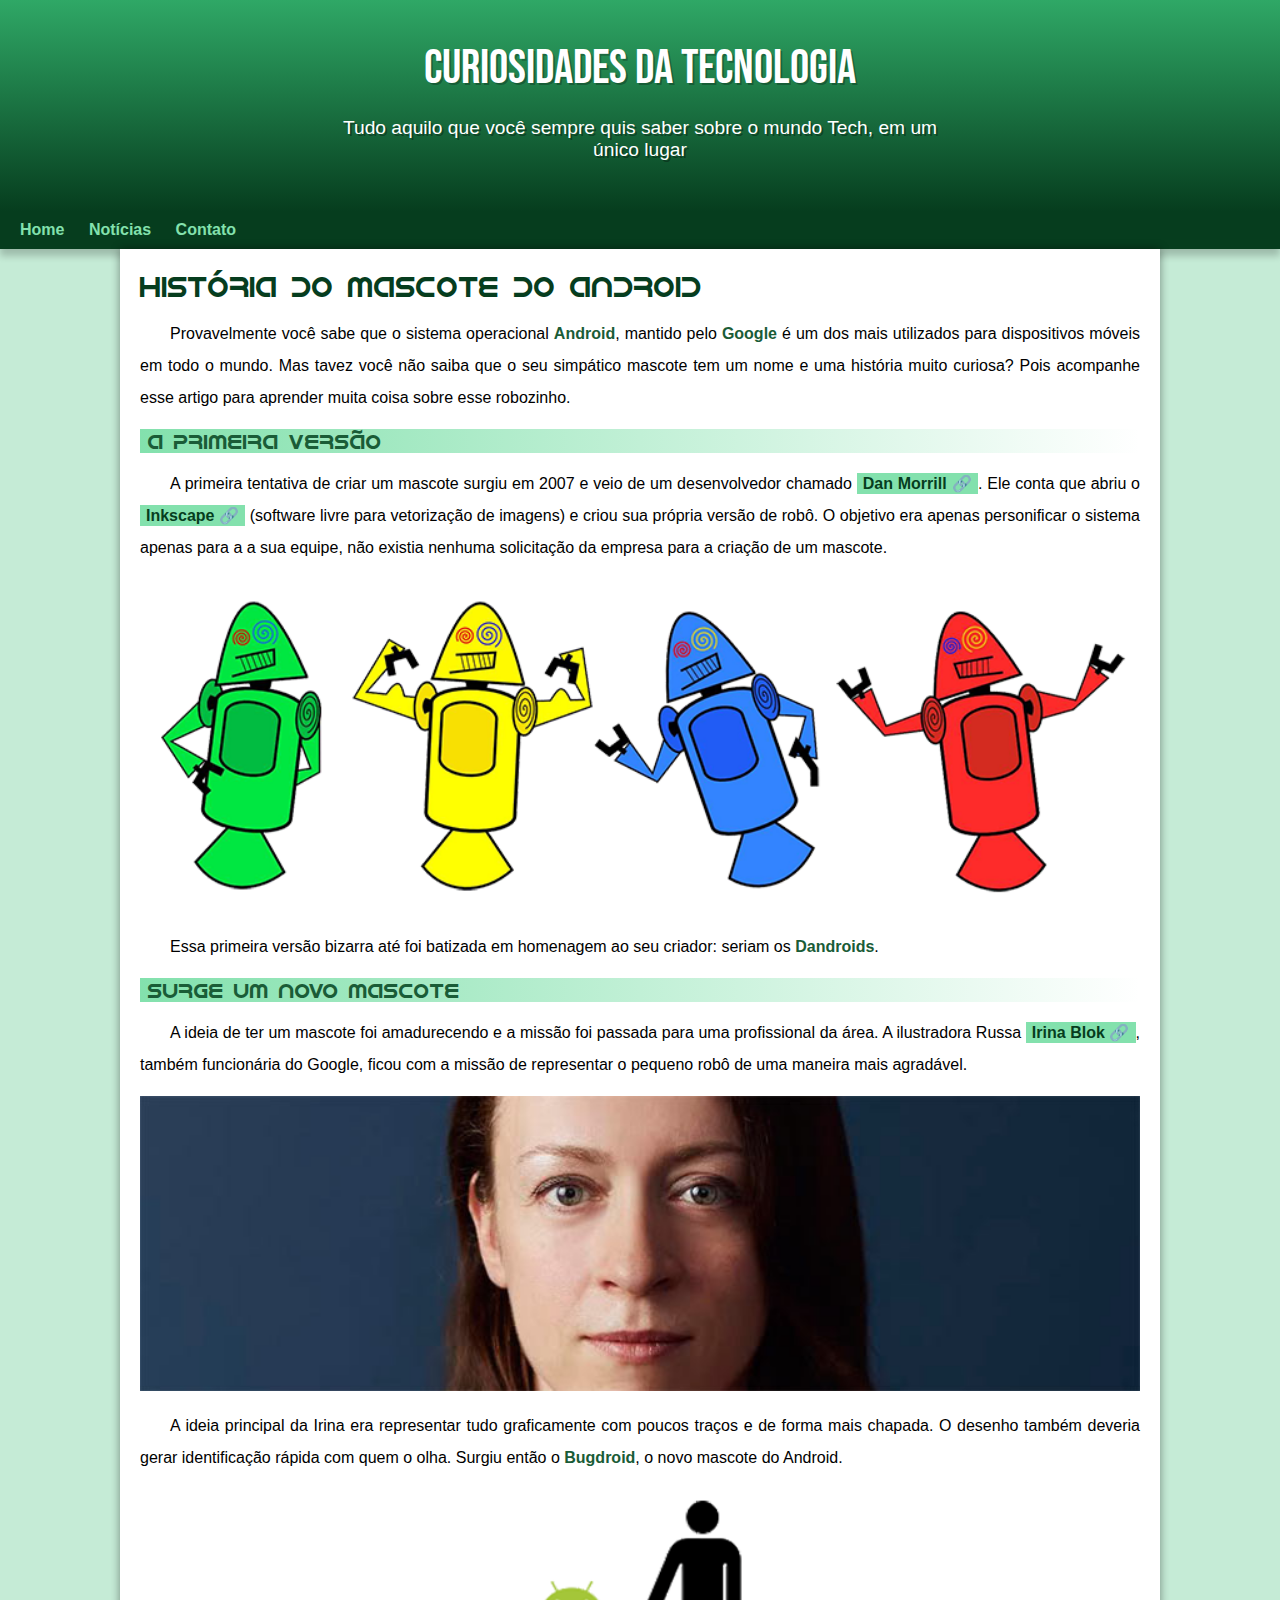
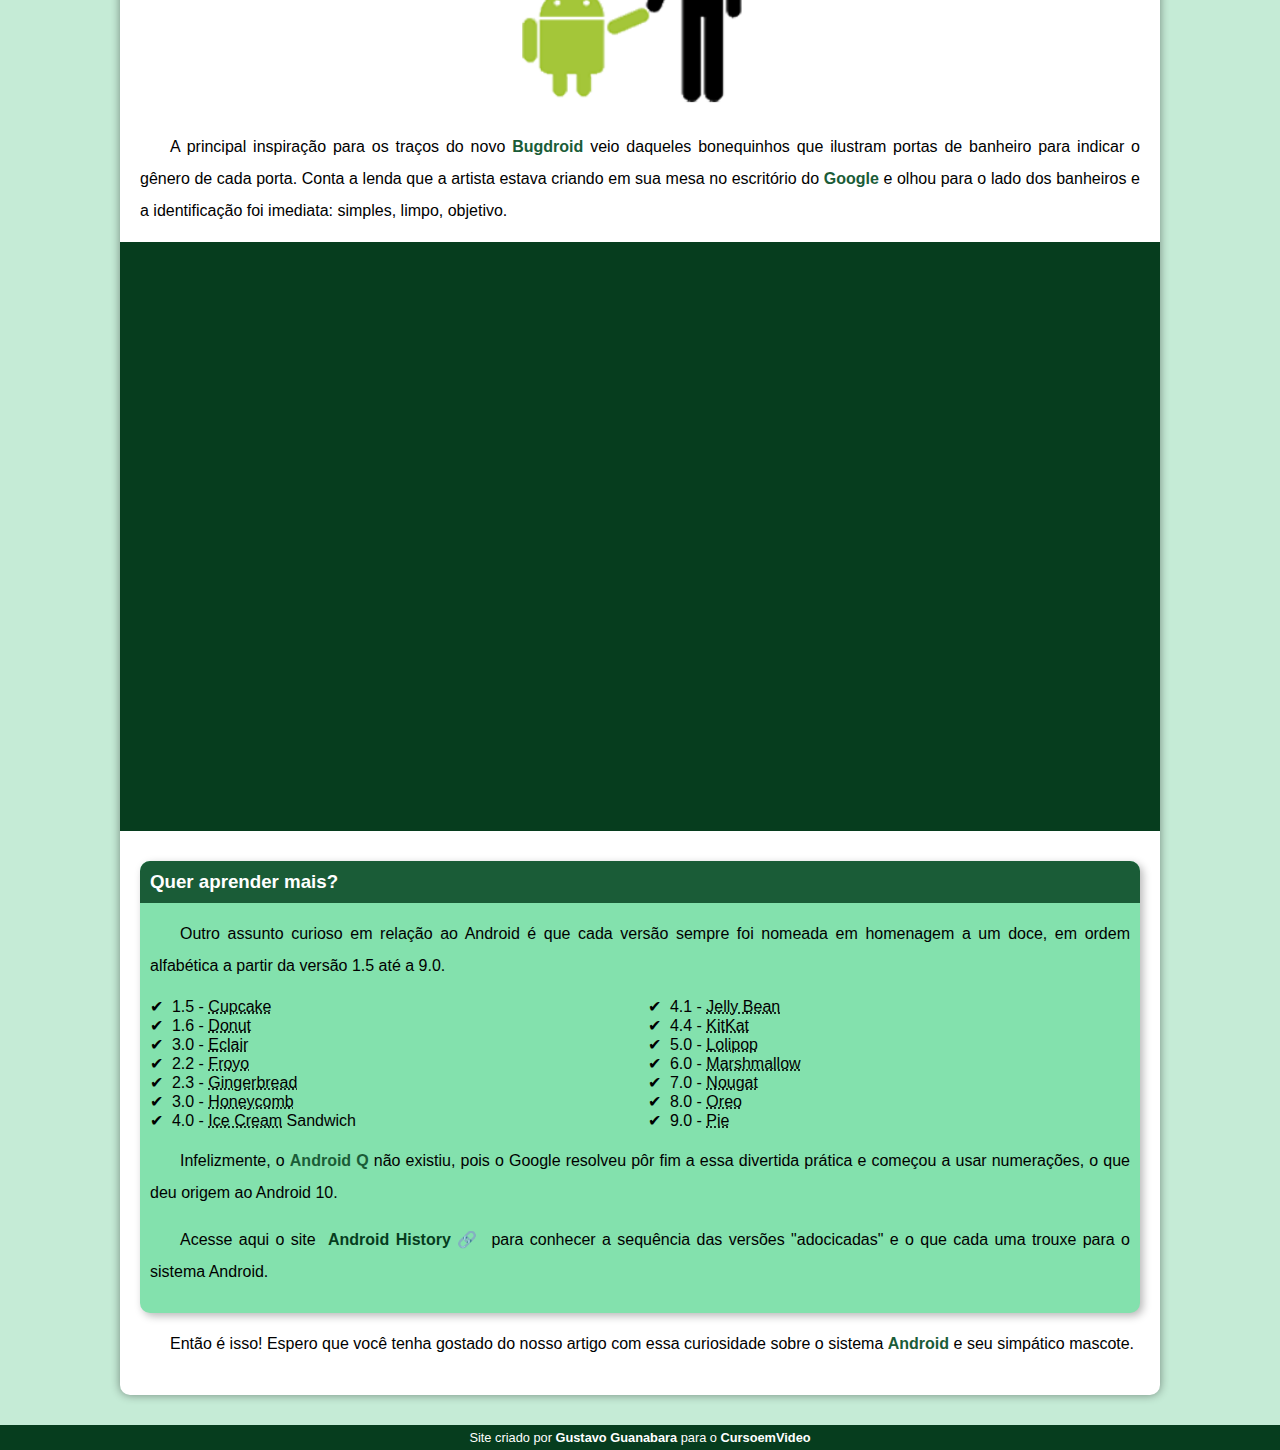
<file: index.html>
<!DOCTYPE html>
<html lang="pt-br">
<head>
    <meta charset="UTF-8">
    <meta name="viewport" content="width=device-width, initial-scale=1.0">
    <title>Como Surgiu o Android</title>
    <link rel="shortcut icon" href="imagens/favicon.ico" type="image/x-icon">
    <link rel="stylesheet" href="estilo/style.css">
</head>
<body>
    <header>
        <h1>Curiosidades da Tecnologia</h1>
        <p>Tudo aquilo que você sempre quis saber sobre o mundo Tech, em um único lugar</p>
    </header>
    <nav>
        <a href="#">Home</a>
        <a href="#">Notícias</a>
        <a href="#">Contato</a>
    </nav>
    <main>
        <article>
            <h1>História do Mascote do Android</h1>

            <p>Provavelmente você sabe que o sistema operacional <strong>Android</strong>, mantido pelo <strong>Google</strong> é um dos mais utilizados para dispositivos móveis em todo o mundo. Mas tavez você não saiba que o seu simpático mascote tem um nome e uma história muito curiosa? Pois acompanhe esse artigo para aprender muita coisa sobre esse robozinho.</p>

            <h2>A primeira versão</h2>

            <p>A primeira tentativa de criar um mascote surgiu em 2007 e veio de um desenvolvedor chamado <a href="https://androidcommunity.com/dan-morrill-shows-us-the-android-mascot-that-almost-was-20130103/" target="_blank" class="externo">Dan Morrill</a>. Ele conta que abriu o <a href="https://inkscape.org/" target="_blank" class="externo">Inkscape</a> (software livre para vetorização de imagens) e criou sua própria versão de robô. O objetivo era apenas personificar o sistema apenas para a a sua equipe, não existia nenhuma solicitação da empresa para a criação de um mascote.</p>

            <picture>
                <source media="(max-width: 670px )" srcset="imagens/dan-droids-pq.png">
                <img src="imagens/dan-droids.png" alt="Primeiro mascote do Android">
            </picture>

            <p>Essa primeira versão bizarra até foi batizada em homenagem ao seu criador: seriam os <strong>Dandroids</strong>.</p>

            <h2>Surge um novo mascote</h2>

            <p>A ideia de ter um mascote foi amadurecendo e a missão foi passada para uma profissional da área. A ilustradora Russa <a href="https://www.irinablok.com/" target="_blank" class="externo">Irina Blok</a>, também funcionária do Google, ficou com a missão de representar o pequeno robô de uma maneira mais agradável.</p>

            <picture>
                <source media="(max-width: 670px)" srcset="imagens/irina-blok-pq.jpg">
                <img src="imagens/irina-blok.jpg" alt="Irina Blok, criadora do Bugdroid">
            </picture>

            <p>A ideia principal da Irina era representar tudo graficamente com poucos traços e de forma mais chapada. O desenho também deveria gerar identificação rápida com quem o olha. Surgiu então o <strong>Bugdroid</strong>, o novo mascote do Android.</p>

            <img src="imagens/bugdroid.png" class="pequena" alt="Bugdroid">

            <p>A principal inspiração para os traços do novo <strong>Bugdroid</strong> veio daqueles bonequinhos que ilustram portas de banheiro para indicar o gênero de cada porta. Conta a lenda que a artista estava criando em sua mesa no escritório do <strong>Google</strong> e olhou para o lado dos banheiros e a identificação foi imediata: simples, limpo, objetivo.</p>

            <div class="video">
                <iframe width="560" height="315" src="https://www.youtube.com/embed/l2UDgpLz20M?si=HxjqefGdJGtVnyg1" title="YouTube video player" frameborder="0" allow="accelerometer; autoplay; clipboard-write; encrypted-media; gyroscope; picture-in-picture; web-share" referrerpolicy="strict-origin-when-cross-origin" allowfullscreen></iframe>
            </div>
            
            <aside>
                <h3>Quer aprender mais?</h3>

                <p>Outro assunto curioso em relação ao Android é que cada versão sempre foi nomeada em homenagem a um doce, em ordem alfabética a partir da versão 1.5 até a 9.0.</p>

                <ul>
                    <li>1.5 - <abbr title="Bolo de Copo">Cupcake</abbr></li>
                    <li>1.6 - <abbr title="Rosquinha">Donut</abbr></li>
                    <li>3.0 - <abbr title="Bomba">Eclair</abbr></li>
                    <li>2.2 - <abbr title="Iogurte Congelado">Froyo</abbr></li>
                    <li>2.3 - <abbr title="Biscoito de Gengibre">Gingerbread</abbr></li>
                    <li>3.0 - <abbr title="Favo de Mel">Honeycomb</abbr></li>
                    <li>4.0 - <abbr title="Sanduiche de Sorvete">Ice Cream</abbr> Sandwich</li>
                    <li>4.1 - <abbr title="Jujuba">Jelly Bean</abbr></li>
                    <li>4.4 - <abbr title="KitKat">KitKat</abbr></li>
                    <li>5.0 - <abbr title="Pirulito">Lolipop</abbr></li>
                    <li>6.0 - <abbr title="Marshmallow">Marshmallow</abbr></li>
                    <li>7.0 - <abbr title="Torrone">Nougat</abbr></li>
                    <li>8.0 - <abbr title="Oreo">Oreo</abbr></li>
                    <li>9.0 - <abbr title="Torta">Pie</abbr></li>
                </ul>

                <p>Infelizmente, o <strong>Android Q</strong> não existiu, pois o Google resolveu pôr fim a essa divertida prática e começou a usar numerações, o que deu origem ao Android 10.</p>

                <p>Acesse aqui o site <a href="https://www.android.com/intl/en_uk/what-is-android/" target="_blank" class="externo">Android History</a> para conhecer a sequência das versões "adocicadas" e o que cada uma trouxe para o sistema Android.</p>
            </aside>
            

            <p>Então é isso! Espero que você tenha gostado do nosso artigo com essa curiosidade sobre o sistema <strong>Android</strong> e seu simpático mascote.</p>
        </article>
    </main>
    <footer>
        <p>Site criado por <a href="https://gustavoguanabara.github.io/" target="_blank">Gustavo Guanabara</a> para o <a href="https://www.youtube.com/c/CursoemV%C3%ADdeo" target="_blank">CursoemVideo</a></p>
    </footer>
</body>
</html>
</file>
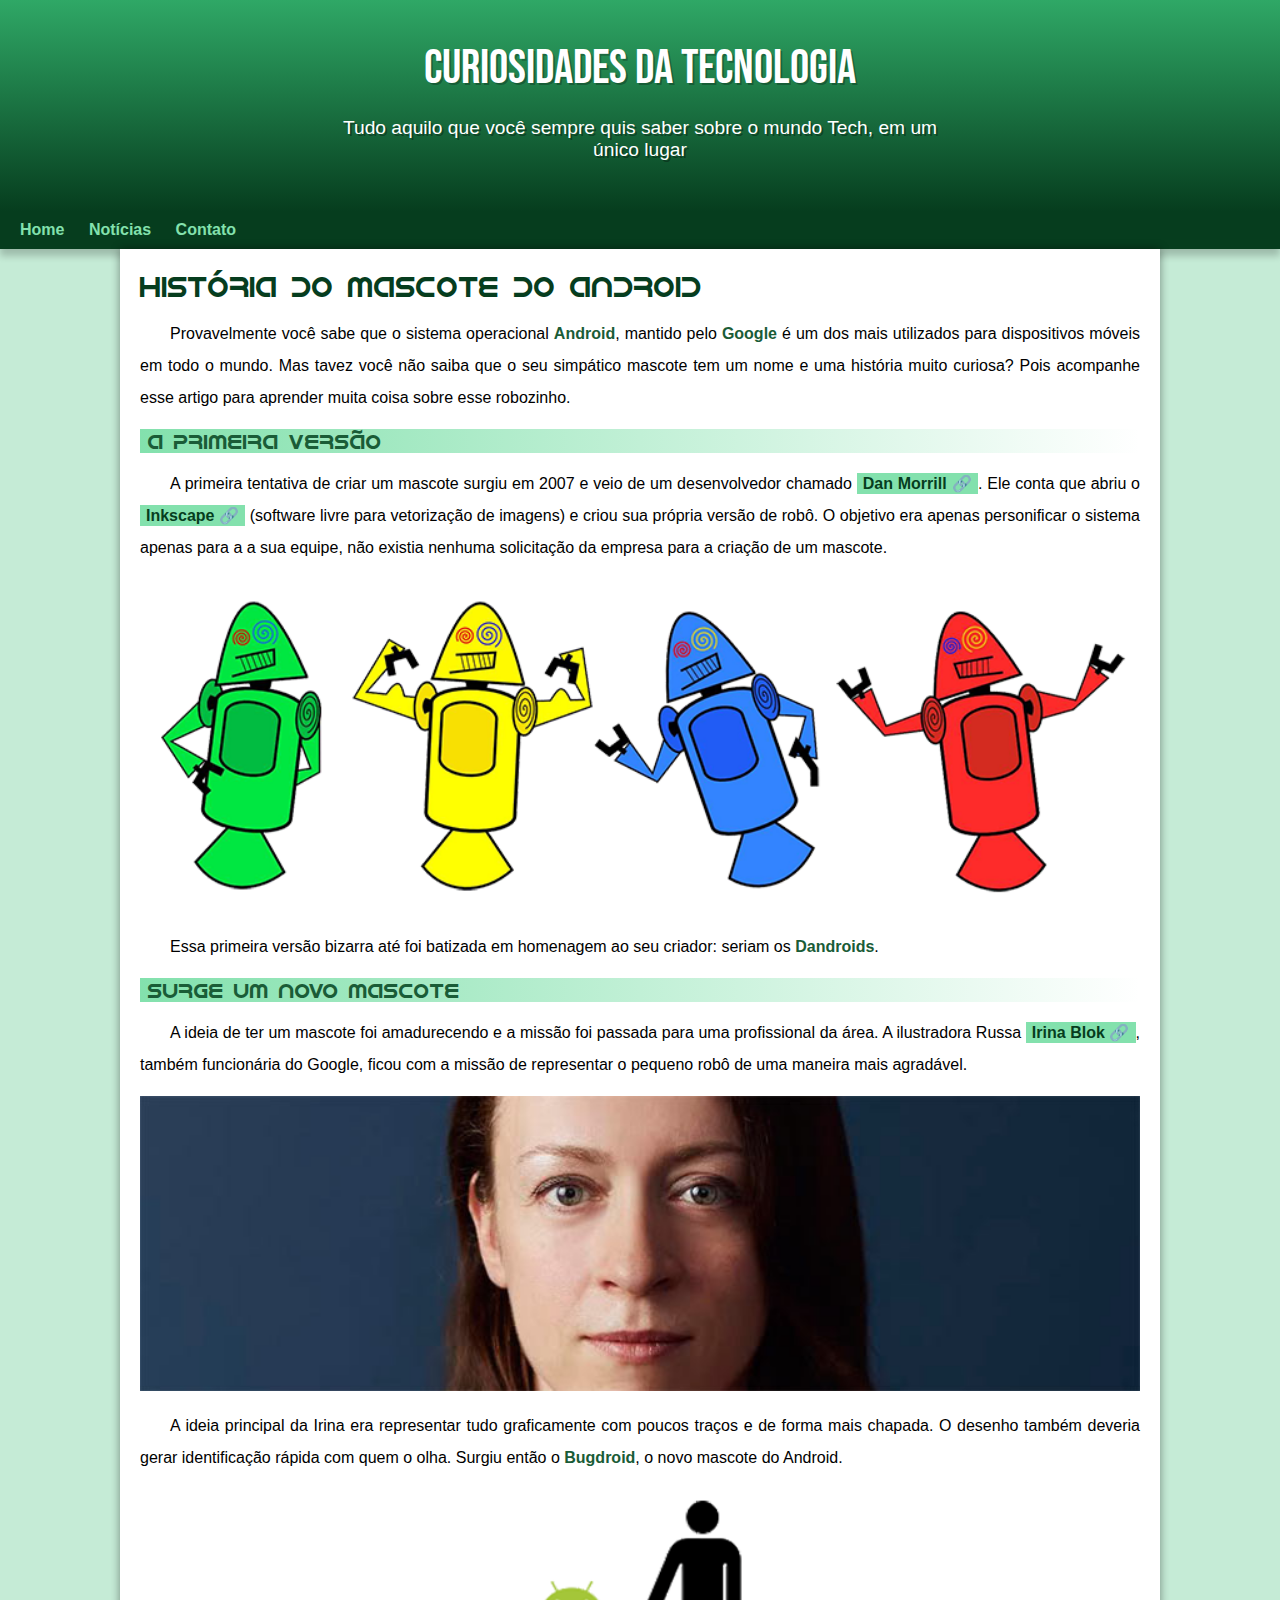
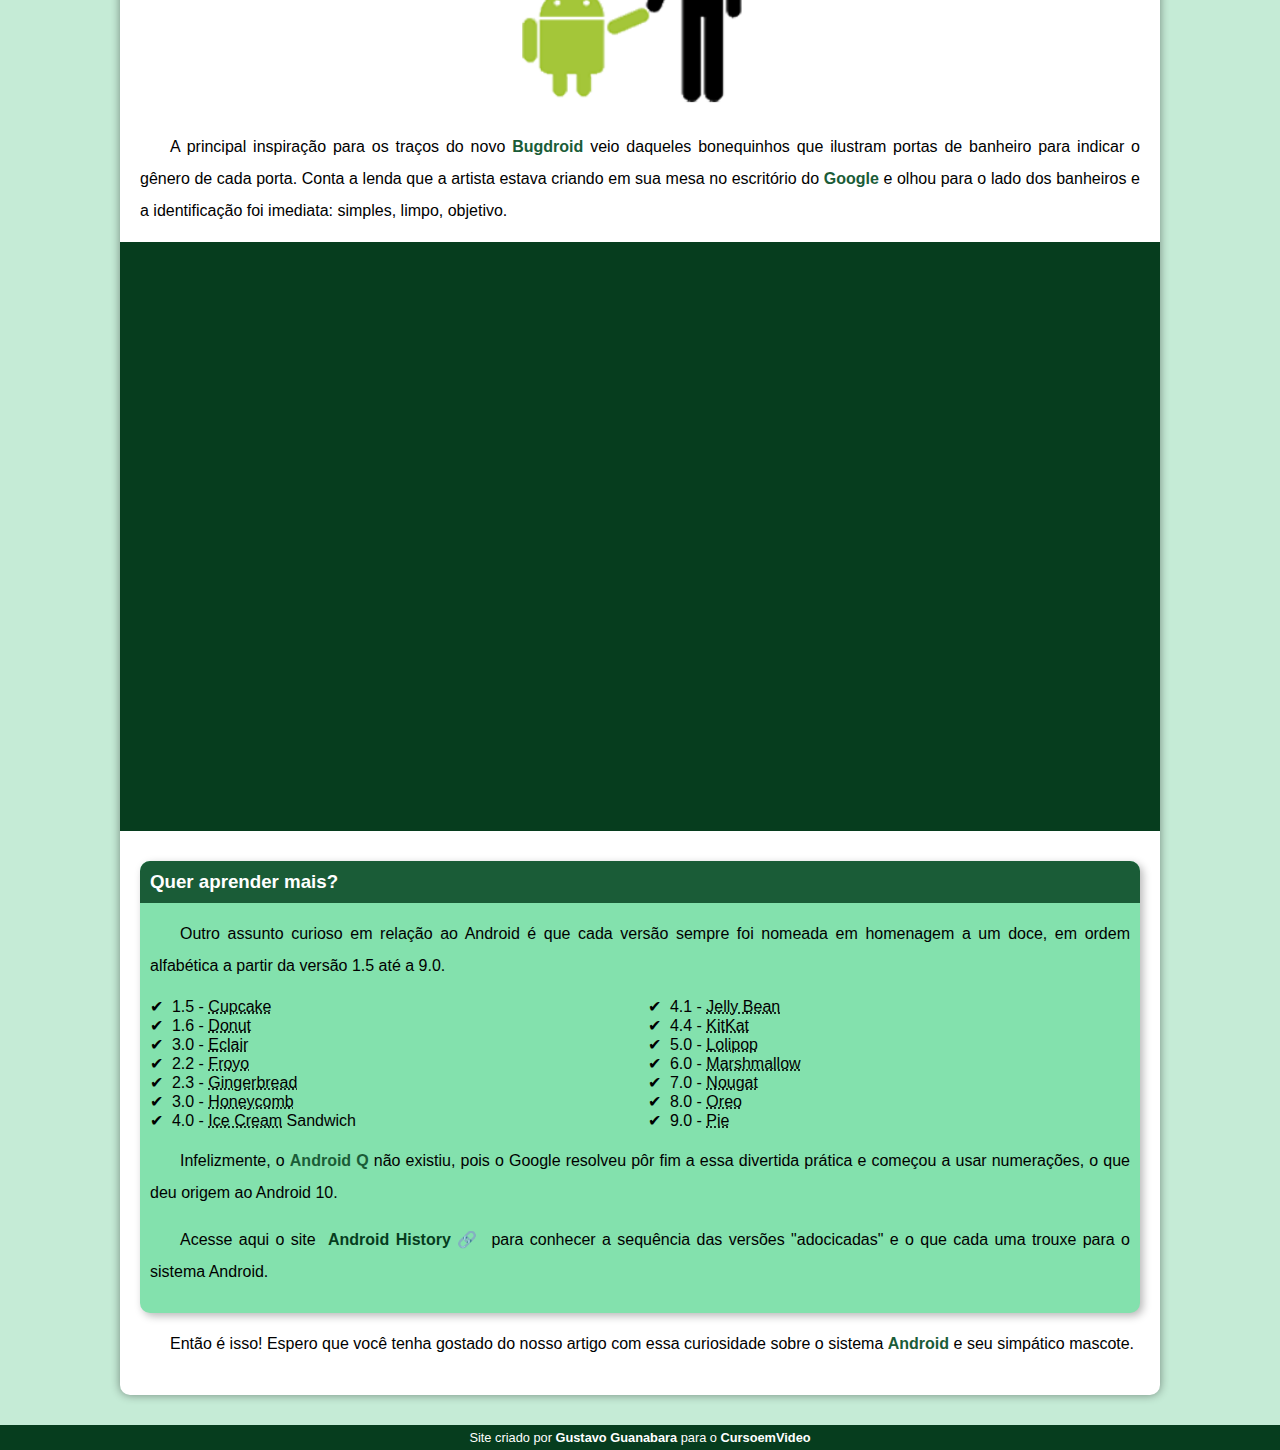
<file: index.html.html>
<!DOCTYPE html>
<html lang="pt-br">
<head>
    <meta charset="UTF-8">
    <meta name="viewport" content="width=device-width, initial-scale=1.0">
    <title>Como Surgiu o Android</title>
    <link rel="shortcut icon" href="imagens/favicon.ico" type="image/x-icon">
    <link rel="stylesheet" href="estilo/style.css">
</head>
<body>
    <header>
        <h1>Curiosidades da Tecnologia</h1>
        <p>Tudo aquilo que você sempre quis saber sobre o mundo Tech, em um único lugar</p>
    </header>
    <nav>
        <a href="#">Home</a>
        <a href="#">Notícias</a>
        <a href="#">Contato</a>
    </nav>
    <main>
        <article>
            <h1>História do Mascote do Android</h1>

            <p>Provavelmente você sabe que o sistema operacional <strong>Android</strong>, mantido pelo <strong>Google</strong> é um dos mais utilizados para dispositivos móveis em todo o mundo. Mas tavez você não saiba que o seu simpático mascote tem um nome e uma história muito curiosa? Pois acompanhe esse artigo para aprender muita coisa sobre esse robozinho.</p>

            <h2>A primeira versão</h2>

            <p>A primeira tentativa de criar um mascote surgiu em 2007 e veio de um desenvolvedor chamado <a href="https://androidcommunity.com/dan-morrill-shows-us-the-android-mascot-that-almost-was-20130103/" target="_blank" class="externo">Dan Morrill</a>. Ele conta que abriu o <a href="https://inkscape.org/" target="_blank" class="externo">Inkscape</a> (software livre para vetorização de imagens) e criou sua própria versão de robô. O objetivo era apenas personificar o sistema apenas para a a sua equipe, não existia nenhuma solicitação da empresa para a criação de um mascote.</p>

            <picture>
                <source media="(max-width: 670px )" srcset="imagens/dan-droids-pq.png">
                <img src="imagens/dan-droids.png" alt="Primeiro mascote do Android">
            </picture>

            <p>Essa primeira versão bizarra até foi batizada em homenagem ao seu criador: seriam os <strong>Dandroids</strong>.</p>

            <h2>Surge um novo mascote</h2>

            <p>A ideia de ter um mascote foi amadurecendo e a missão foi passada para uma profissional da área. A ilustradora Russa <a href="https://www.irinablok.com/" target="_blank" class="externo">Irina Blok</a>, também funcionária do Google, ficou com a missão de representar o pequeno robô de uma maneira mais agradável.</p>

            <picture>
                <source media="(max-width: 670px)" srcset="imagens/irina-blok-pq.jpg">
                <img src="imagens/irina-blok.jpg" alt="Irina Blok, criadora do Bugdroid">
            </picture>

            <p>A ideia principal da Irina era representar tudo graficamente com poucos traços e de forma mais chapada. O desenho também deveria gerar identificação rápida com quem o olha. Surgiu então o <strong>Bugdroid</strong>, o novo mascote do Android.</p>

            <img src="imagens/bugdroid.png" class="pequena" alt="Bugdroid">

            <p>A principal inspiração para os traços do novo <strong>Bugdroid</strong> veio daqueles bonequinhos que ilustram portas de banheiro para indicar o gênero de cada porta. Conta a lenda que a artista estava criando em sua mesa no escritório do <strong>Google</strong> e olhou para o lado dos banheiros e a identificação foi imediata: simples, limpo, objetivo.</p>

            <div class="video">
                <iframe width="560" height="315" src="https://www.youtube.com/embed/l2UDgpLz20M?si=HxjqefGdJGtVnyg1" title="YouTube video player" frameborder="0" allow="accelerometer; autoplay; clipboard-write; encrypted-media; gyroscope; picture-in-picture; web-share" referrerpolicy="strict-origin-when-cross-origin" allowfullscreen></iframe>
            </div>
            
            <aside>
                <h3>Quer aprender mais?</h3>

                <p>Outro assunto curioso em relação ao Android é que cada versão sempre foi nomeada em homenagem a um doce, em ordem alfabética a partir da versão 1.5 até a 9.0.</p>

                <ul>
                    <li>1.5 - <abbr title="Bolo de Copo">Cupcake</abbr></li>
                    <li>1.6 - <abbr title="Rosquinha">Donut</abbr></li>
                    <li>3.0 - <abbr title="Bomba">Eclair</abbr></li>
                    <li>2.2 - <abbr title="Iogurte Congelado">Froyo</abbr></li>
                    <li>2.3 - <abbr title="Biscoito de Gengibre">Gingerbread</abbr></li>
                    <li>3.0 - <abbr title="Favo de Mel">Honeycomb</abbr></li>
                    <li>4.0 - <abbr title="Sanduiche de Sorvete">Ice Cream</abbr> Sandwich</li>
                    <li>4.1 - <abbr title="Jujuba">Jelly Bean</abbr></li>
                    <li>4.4 - <abbr title="KitKat">KitKat</abbr></li>
                    <li>5.0 - <abbr title="Pirulito">Lolipop</abbr></li>
                    <li>6.0 - <abbr title="Marshmallow">Marshmallow</abbr></li>
                    <li>7.0 - <abbr title="Torrone">Nougat</abbr></li>
                    <li>8.0 - <abbr title="Oreo">Oreo</abbr></li>
                    <li>9.0 - <abbr title="Torta">Pie</abbr></li>
                </ul>

                <p>Infelizmente, o <strong>Android Q</strong> não existiu, pois o Google resolveu pôr fim a essa divertida prática e começou a usar numerações, o que deu origem ao Android 10.</p>

                <p>Acesse aqui o site <a href="https://www.android.com/intl/en_uk/what-is-android/" target="_blank" class="externo">Android History</a> para conhecer a sequência das versões "adocicadas" e o que cada uma trouxe para o sistema Android.</p>
            </aside>
            

            <p>Então é isso! Espero que você tenha gostado do nosso artigo com essa curiosidade sobre o sistema <strong>Android</strong> e seu simpático mascote.</p>
        </article>
    </main>
    <footer>
        <p>Site criado por <a href="https://gustavoguanabara.github.io/" target="_blank">Gustavo Guanabara</a> para o <a href="https://www.youtube.com/c/CursoemV%C3%ADdeo" target="_blank">CursoemVideo</a></p>
    </footer>
</body>
</html>
</file>
<file: estilo/style.css>
@charset "UTF-8";

@import url('https://fonts.googleapis.com/css2?family=Bebas+Neue&display=swap');

@font-face {
    font-family: 'Android';
    src: url('../fontes/idroid.otf') format('opentype');
    font-weight: normal;
}

* {
    margin: 0px;
    padding: 0px;
}

:root {
    --cor0: #c5ebd6;
    --cor1: #83e1ad;
    --cor2: #3ddc84;
    --cor3: #2fa866;
    --cor4: #1a5c37;
    --cor5: #063d1e;

    --fonte-padrao: arial, verdana, helvetica, sans-serif;
    --fonte-destaque: "Bebas Neue", sans-serif;
    --fonte-android: 'Android', sans-serif;
}

body {
    background-color: var(--cor0);
    font-family: var(--fonte-padrao);
}

a.externo::after {
    content: '\00A0\1F517';
}

header {
    background-image: linear-gradient(to bottom, var(--cor3), var(--cor5));
    min-height: 150px;
    text-align: center;
    padding-top: 40px;
}

header > h1 {
    color: white;
    font-family: var(--fonte-destaque);
    font-weight: normal;
    font-size: 3em;
    margin-bottom: 20px;
    text-shadow: 2px 2px 0px rgba(0, 0, 0, 0.267);
}

header > p {
    color: white;
    font-family: var(--fonte-padrao);
    font-size: 1.2em;
    max-width: 600px;
    margin: auto;
    padding-bottom: 50px;
    padding-left: 10px;
    padding-right: 10px;
    text-shadow: 2px 2px 0px rgba(0, 0, 0, 0.336);
}

nav {
    background-color: var(--cor5);
    padding: 10px;
    box-shadow: 0px 7px 7px rgba(0, 0, 0, 0.199);
}

nav > a {
    color: var(--cor1);
    padding: 10px;
    border-radius: 5px;
    text-decoration: none;
    font-weight: bold;
    transition-duration: .5s;
}

nav a:hover {
    background-color: var(--cor3);
    color: var(--cor5);
}

main {
    max-width: 1000px;
    min-width: 300px;
    margin: auto;
    margin-bottom: 30px;
    padding: 20px;
    background-color: white;
    box-shadow: 0px 0px 10px rgba(0, 0, 0, 0.418);
    border-bottom-left-radius: 10px;
    border-bottom-right-radius: 10px;
}

main h1 {
    color: var(--cor5);
    font-family: var(--fonte-android);
    font-weight: normal;
    font-size: 1.8em;
}

main h2 {
    font-family: var(--fonte-android);
    color: var(--cor4);
    background-image: linear-gradient(to right, var(--cor1), transparent);
    font-size: 1.3em;
    font-weight: normal;
    text-indent: 8px;
}

main p {
    margin: 15px 0px;
    text-align: justify;
    text-indent: 30px;
    font-size: 1em;
    line-height: 2em;
}

main strong {
    color: var(--cor4);
    font-weight: bold;
}

main a {
    text-decoration: none;
    font-weight: bold;
    color: var(--cor5);
    background-color: var(--cor1);
    padding: 2px 6px;
}

main a:hover {
    text-decoration: underline;
    color: var(--cor4);
}

main img {
    width: 100%;
}

main img.pequena {
    max-width: 350px;
    display: block;
    margin: auto;
}

div.video {
    background-color: var(--cor5);
    margin: 0px -20px 30px -20px;
    padding: 20px;
    padding-bottom: 56.9%;
    position: relative;
}

div.video > iframe {
    position: absolute;
    top: 5%;
    left: 5%;
    width: 90%;
    height: 90%;
}

aside {
    background-color: var(--cor1);
    padding: 10px;
    border-radius: 10px;
    box-shadow: 3px 3px 8px rgba(0, 0, 0, 0.281);
}

aside > h3 {
    background-color: var(--cor4);
    color: white;
    padding: 10px;
    margin: -10px -10px 0px -10px;
    border-radius: 10px 10px 0px 0px;
}

aside > ul {
    list-style-type: '\2714\00A0\00A0';
    list-style-position: inside;
    columns: 2;
}

footer {
    background-color: var(--cor5);
    color: white;
    text-align: center;
    font-size: 0.8em;
    padding: 5px;
}

footer a {
    color: white;
    font-weight: bolder;
    text-decoration: none;
}

footer a:hover {
    color: var(--cor1);
    text-decoration: underline;
}
</file>
